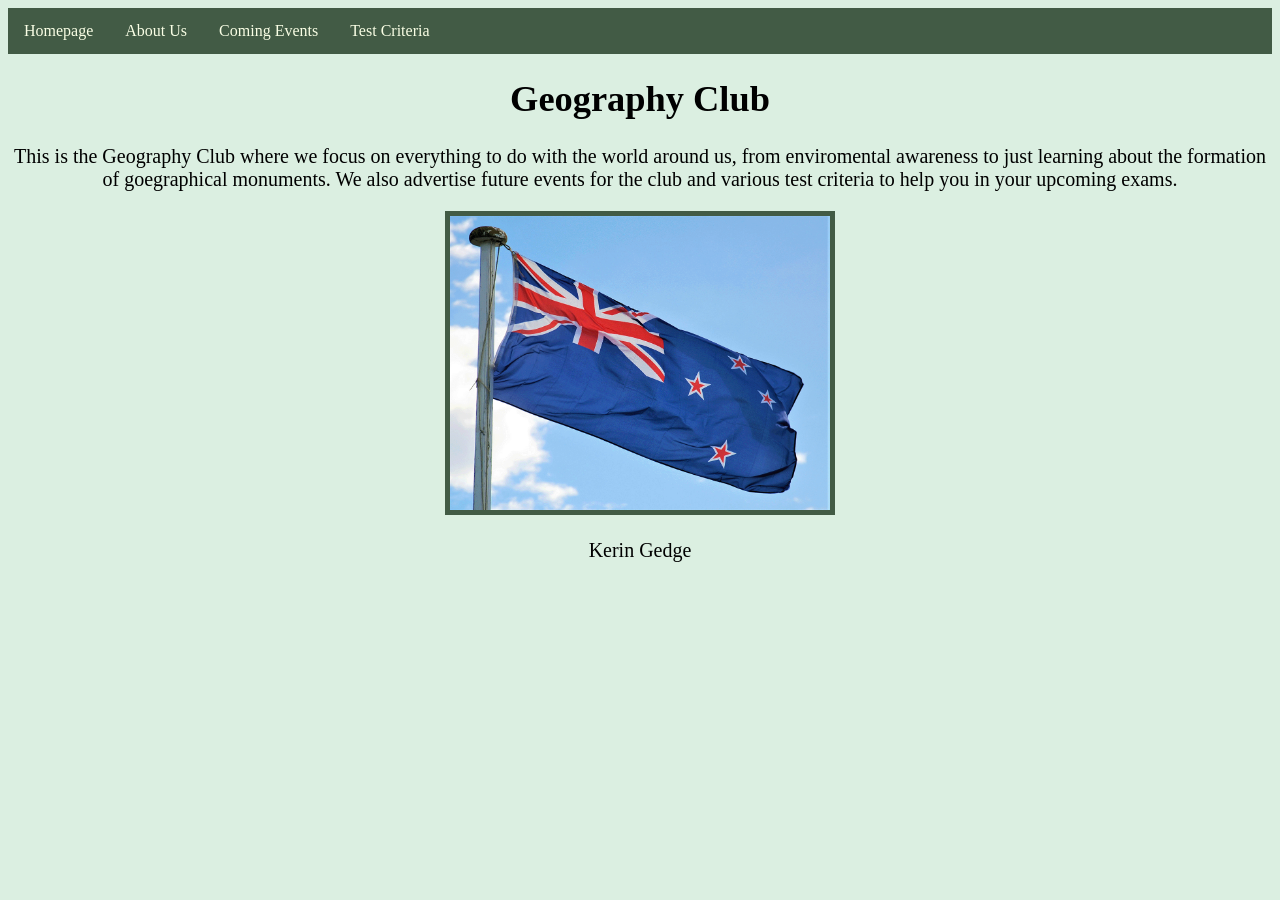
<file: index.html>
<!DOCTYPE html>
<html lang="en">

<head>
    <link rel="stylesheet" href="styles.css">
    <title>Homepage</title>
</head>

<body>
    <div class="navbar">
        <ul>
            <li><a href="index.html">Homepage</a></li>
            <li><a href="about-us.html">About Us</a></li>
            <li><a href="coming-events.html">Coming Events</a></li>
            <li><a href="test-criteria.html">Test Criteria</a></li>
        </ul>
    </div>
    <h1>Geography Club</h1>
    <p>This is the Geography Club where we focus on everything to do with the world around us, from enviromental
        awareness to just learning about the formation of goegraphical monuments. We also advertise future events for
        the club and various test criteria to help you in your upcoming exams. </p>
    <div class="newzealand-flag-center"><img src="images/newzealand flag.png" alt="The New Zealand Flag"></div>
    <p>Kerin Gedge</p>
</body>

</html>
</file>
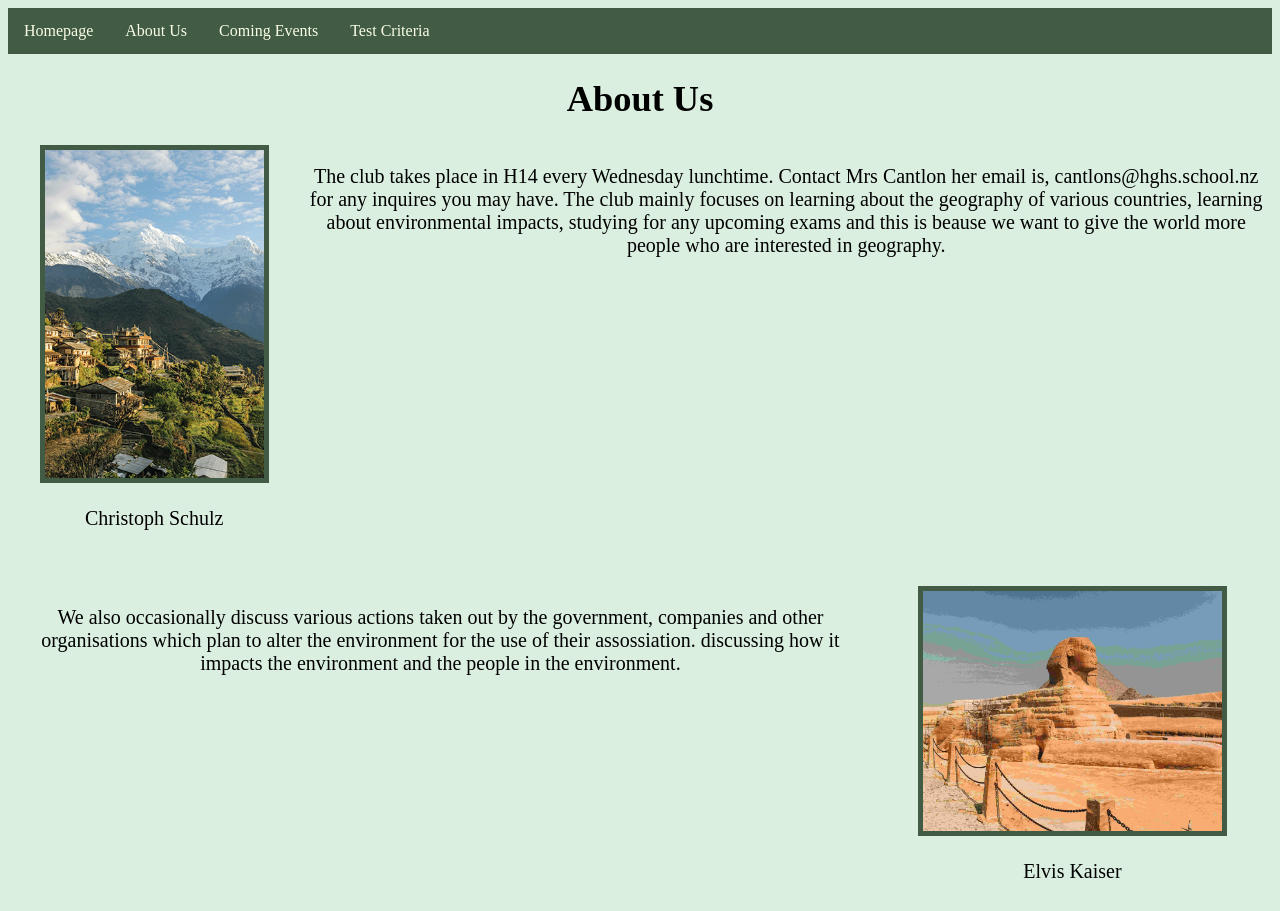
<file: about-us.html>
<!DOCTYPE html>
<html lang="en">

<head>
    <link rel="stylesheet" href="styles.css">
    <title>About Us</title>
</head>

<body>
    <div class="navbar">
        <ul>
            <li><a href="index.html">Homepage</a></li>
            <li><a href="about-us.html">About Us</a></li>
            <li><a href="coming-events.html">Coming Events</a></li>
            <li><a href="test-criteria.html">Test Criteria</a></li>
        </ul>
    </div>
    <h1>About Us</h1>
    <div class="about-flex">
        <div class="about-image-div">
            <img src="images/china-houses.png" alt="Houses On A Hill">
            <p>Christoph Schulz</p>
        </div>

        <div class="text">

            <p>The club takes place in H14 every Wednesday lunchtime. Contact Mrs Cantlon her email is,
                cantlons@hghs.school.nz for any inquires you may have. The club mainly focuses on learning about the
                geography of various countries, learning about environmental impacts, studying for any upcoming exams
                and this is beause we want to give the world more people who are interested in geography. </p>


        </div>
    </div>
    <br>
    <br>
    <div class="about-flex">
        <div class="text">
            <p>We also occasionally discuss various actions taken out by the government, companies and other
                organisations which plan to alter the environment for the use of their assossiation. discussing how it
                impacts the environment and the people in the environment. </p>
        </div>
        <div class="about-image-div"><img src="images/sphinx.jpg" alt="The Sphinx">
            <p>Elvis Kaiser</p>
        </div>


    </div>

</body>

</html>
</file>
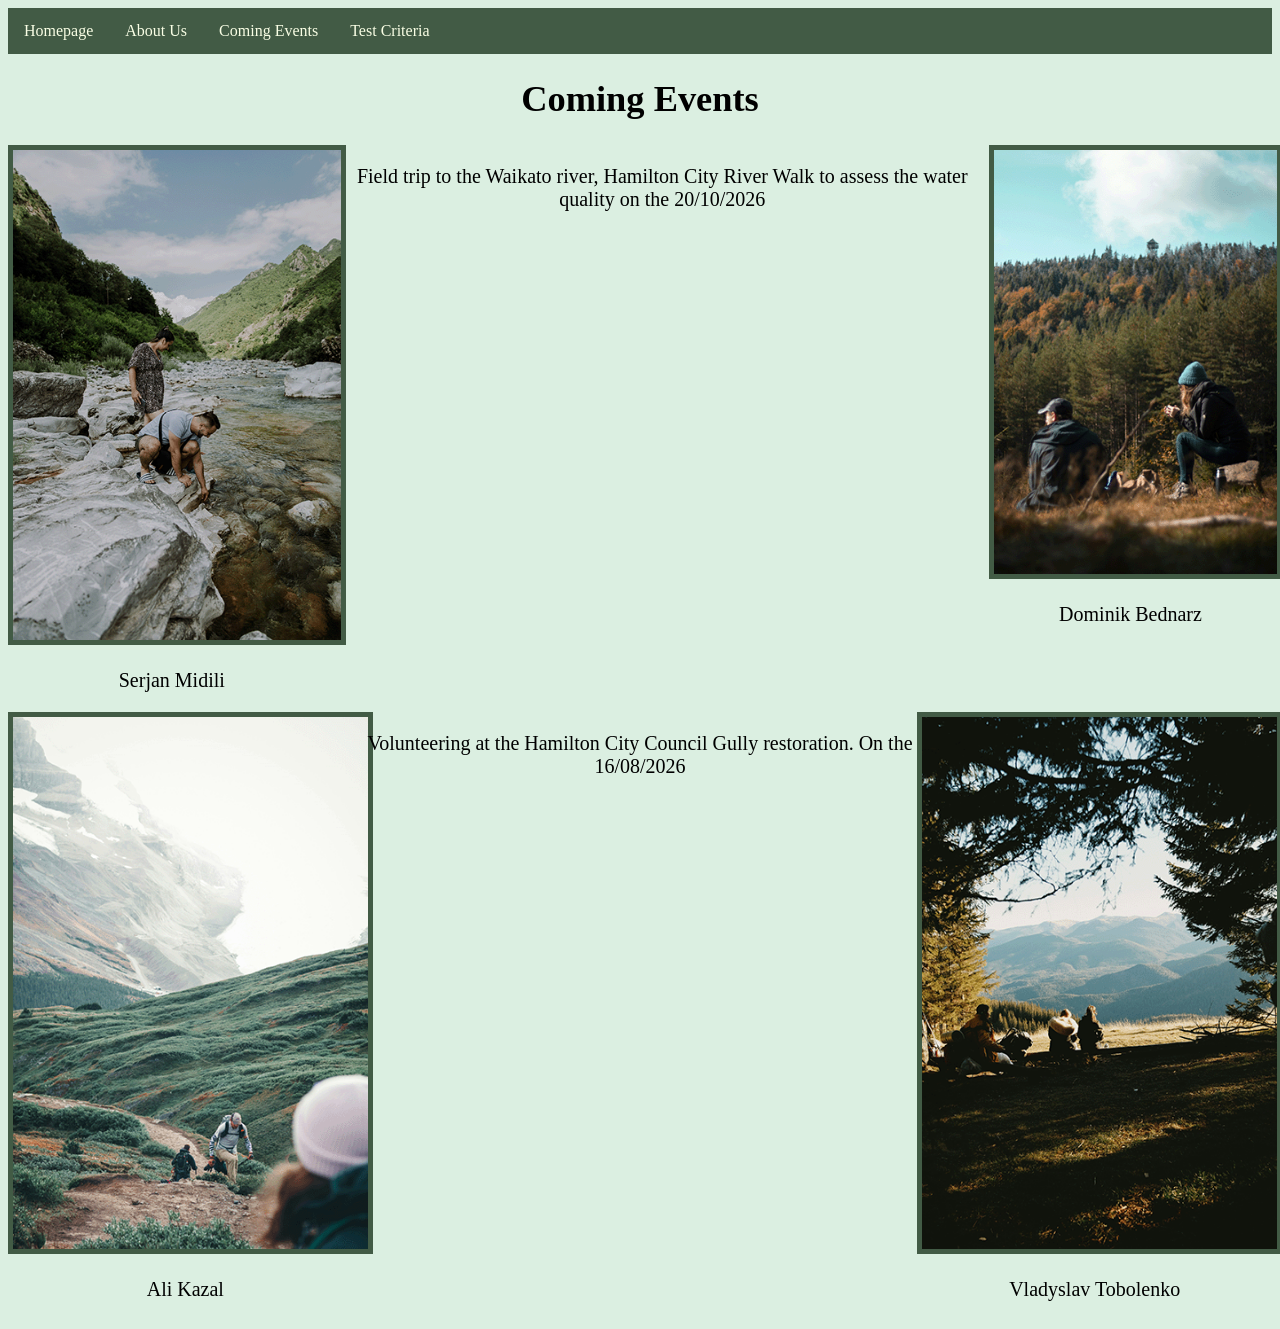
<file: coming-events.html>
<!DOCTYPE html>
<html lang="en">

<head>
    <link rel="stylesheet" href="styles.css">
    <title>Coming Events</title>
</head>
<style>

</style>

<body>
    <div class="navbar">
        <ul>
            <li><a href="index.html">Homepage</a></li>
            <li><a href="about-us.html">About Us</a></li>
            <li><a href="coming-events.html">Coming Events</a></li>
            <li><a href="test-criteria.html">Test Criteria</a></li>
        </ul>
    </div>
    <h1>Coming Events</h1>
    <div class="container">
        <div class="image-div"><img src="images/people-stream.png" alt="People and a stream">
            <p>Serjan Midili</p>
        </div>

        <div class text="text">

            <p>Field trip to the Waikato river, Hamilton City River Walk to assess the water quality on the 20/10/2026
            </p>
        </div>
        <div class="image-div"><img src="images/people-taking-photos.png" alt="People taking photos">
            <p>Dominik Bednarz</p>
        </div>
    </div>

    <div class="container">
        <div class="image-div"><img src="images/people-hiking.png" alt="People hiking">
            <p>Ali Kazal</p>
        </div>

        <div class text="text">
            <p> Volunteering at the Hamilton City Council Gully restoration. On the 16/08/2026</p>
        </div>




        <div class="image-div"><img src="images/people-sitting-under-tree.png" alt="People sitting under a tree ">
            <p>Vladyslav Tobolenko</p>
        </div>
    </div>

</body>

</html>
</file>
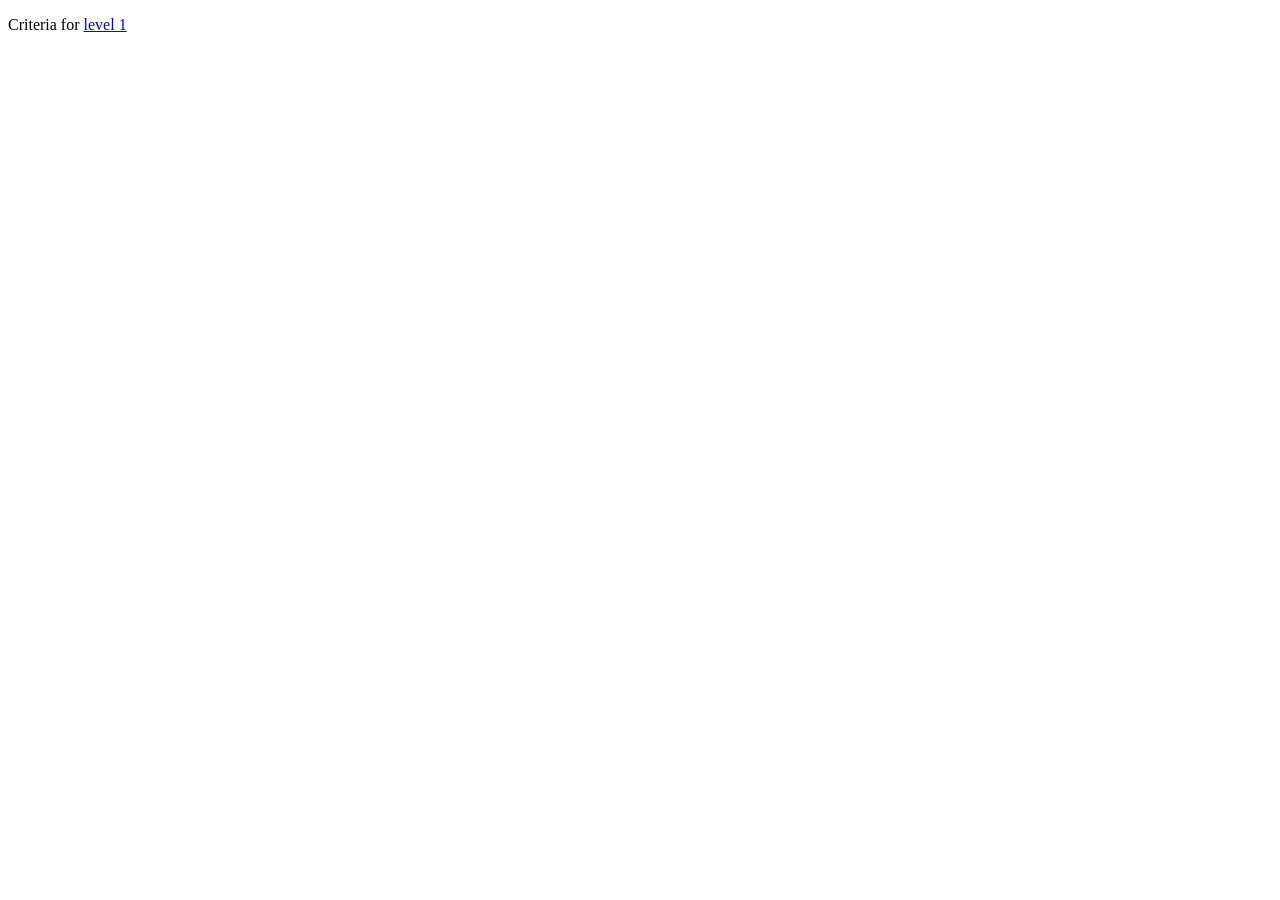
<file: links.html>
<!DOCTYPE html>
<html lang="en">

<head>
    <title>Links</title>
</head>

<body>
    <p>Criteria for <a
            href="https://www.nzqa.govt.nz/ncea/assessment/search.do?query=Geography&view=all&level=01&_gl=1*npio9f*_ga*MTI4NzA0MjUyNi4xNzcxMzU5Nzk4*_ga_TFQQ681L2E*czE3ODcwMDE4MTQkbzMkZzAkdDE3ODcwMDE4MTQkajYwJGwwJGgw/">level
            1</a></p>
</body>

</html>
</file>
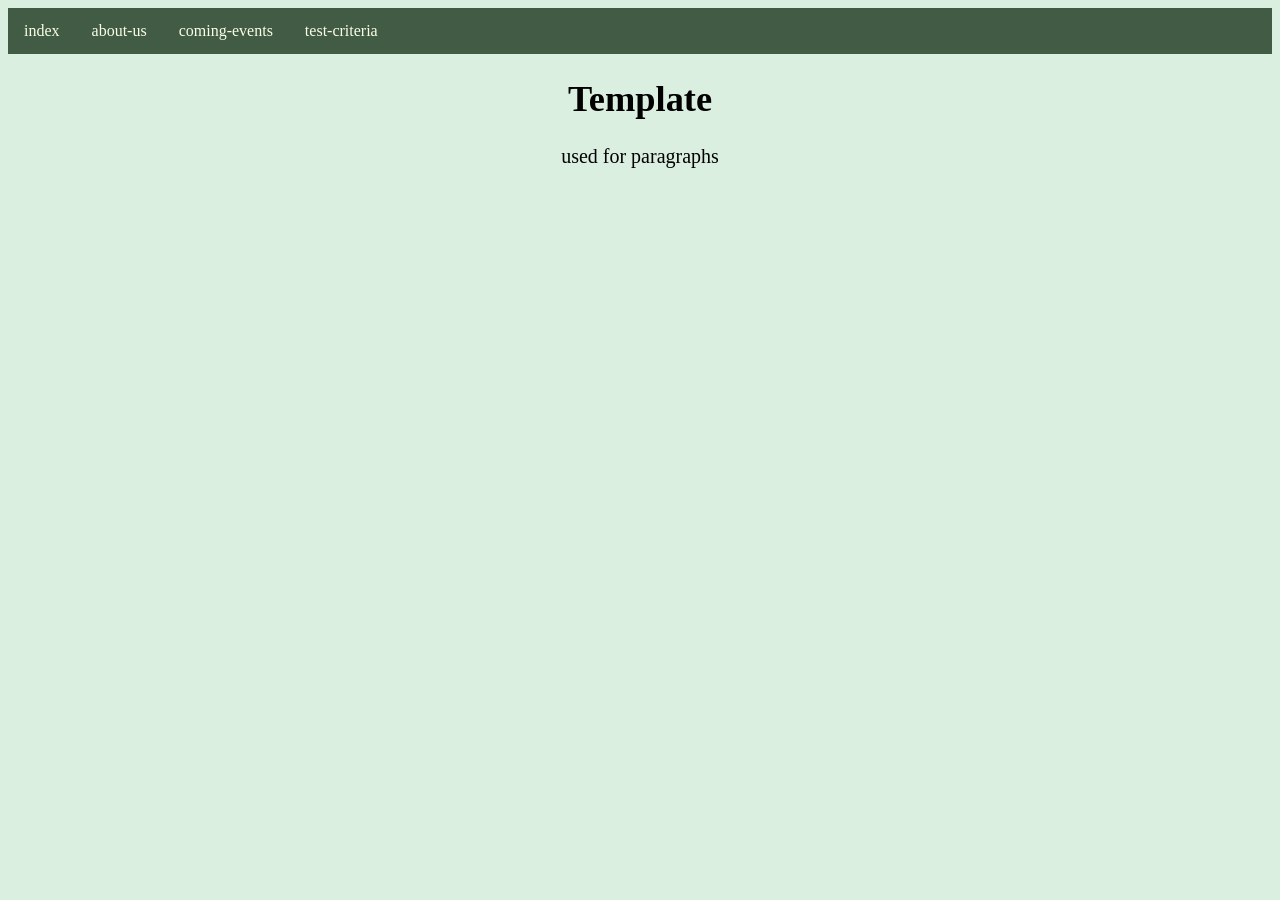
<file: template.html>
<!DOCTYPE html>
<html lang="en">

<head>
    <link rel="stylesheet" href="styles.css">
    <title>Template page</title>
</head>

<body>
    <div class="navbar">
        <ul>
            <li><a href="index.html">index</a></li>
            <li><a href="about-us.html">about-us</a></li>
            <li><a href="coming-events.html">coming-events</a></li>
            <li><a href="test-criteria.html">test-criteria</a></li>
        </ul>
    </div>
    <h1>Template</h1>
    <p>used for paragraphs</p>
</body>

</html>
</file>
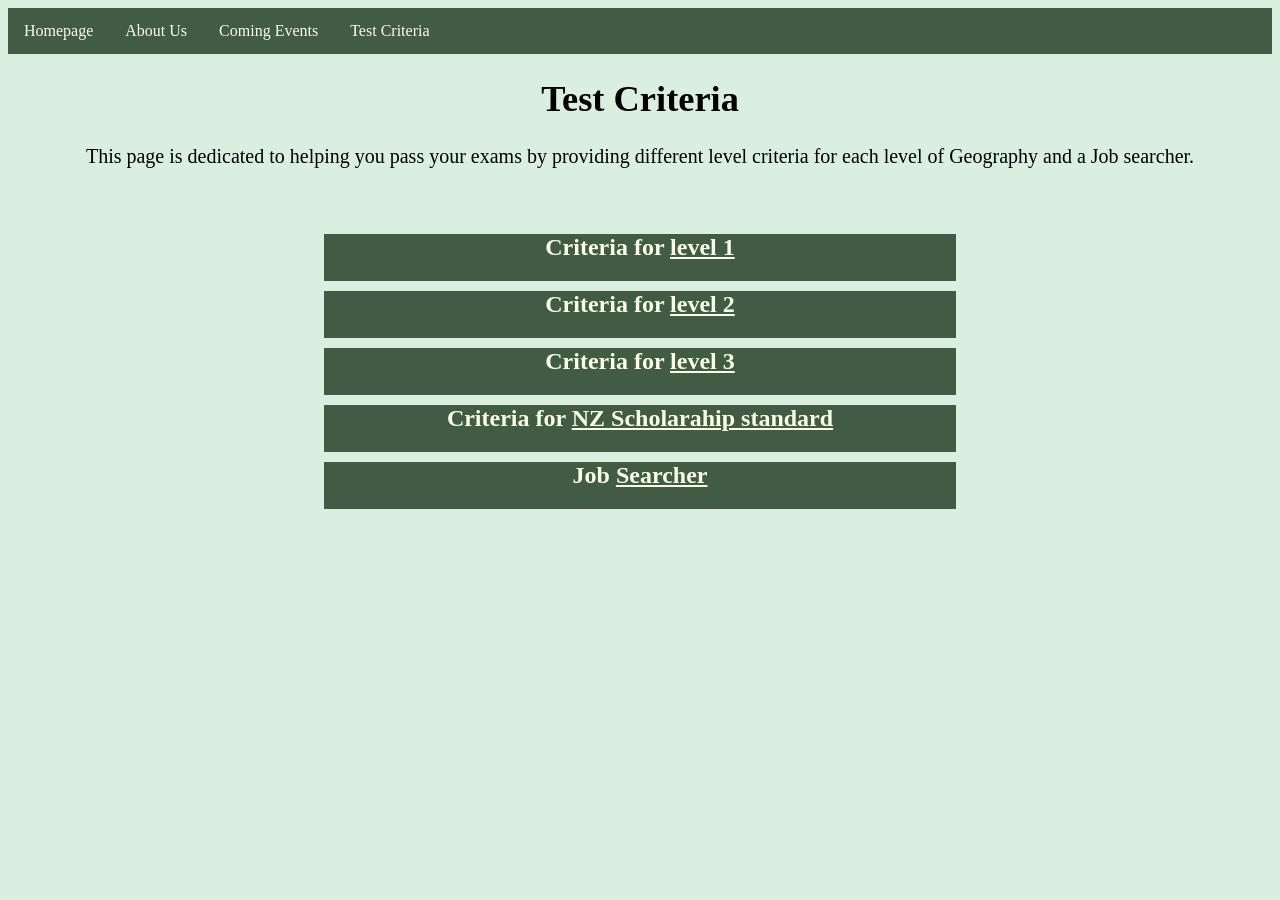
<file: test-criteria.html>
<!DOCTYPE html>
<html lang="en">

<head>
    <link rel="stylesheet" href="styles.css">
    <title>Test Criteria</title>
</head>

<style>

</style>

<body>
    <div class="navbar">
        <ul>
            <li><a href="index.html">Homepage</a></li>
            <li><a href="about-us.html">About Us</a></li>
            <li><a href="coming-events.html">Coming Events</a></li>
            <li><a href="test-criteria.html">Test Criteria</a></li>
        </ul>
    </div>
    <div class="links-for-criteria">
        <h1>Test Criteria</h1>
        <p> This page is dedicated to helping you pass your exams by providing different level criteria for each level
            of Geography and a Job searcher.</p>
        <br>
        <br>

        <h2>Criteria for <a
                href="https://www.nzqa.govt.nz/ncea/assessment/search.do?query=Geography&view=all&level=01&_gl=1*npio9f*_ga*MTI4NzA0MjUyNi4xNzcxMzU5Nzk4*_ga_TFQQ681L2E*czE3ODcwMDE4MTQkbzMkZzAkdDE3ODcwMDE4MTQkajYwJGwwJGgw/">level
                1</a></h2>

        <h2> Criteria for <a
                href="https://www.nzqa.govt.nz/ncea/assessment/search.do?query=Geography&view=all&level=02&_gl=1*57jpw8*_ga*MTI4NzA0MjUyNi4xNzcxMzU5Nzk4*_ga_TFQQ681L2E*czE3ODcwMDE4MTQkbzMkZzEkdDE3ODcwMDMwNTMkajYwJGwwJGgw/">level
                2</a></h2>

        <h2> Criteria for <a
                href="https://www.nzqa.govt.nz/ncea/assessment/search.do?query=Geography&view=all&level=03&_gl=1*y4ngbf*_ga*MTI4NzA0MjUyNi4xNzcxMzU5Nzk4*_ga_TFQQ681L2E*czE3ODcwMDE4MTQkbzMkZzEkdDE3ODcwMDMxNTIkajYwJGwwJGgw/">level
                3</a></h2>

        <h2> Criteria for <a href="https://www2.nzqa.govt.nz/ncea/subjects/scholarship-subjects/geography/">NZ
                Scholarahip standard</a></h2>
        <h2> Job <a href="https://nz.seek.com/">Searcher</a></h2>
    </div>
</body>

</html>
</file>
<file: styles.css>
/* nav-bar */

.navbar ul {
    list-style-type: none;
    margin: 0;
    padding: 0;
    overflow: hidden;
    background-color: #425b45;
}

.navbar li {
    float: left;
}

.navbar li a {
    display: block;
    color: #f9fee5;
    text-align: center;
    padding: 14px 16px;
    text-decoration: none;
    padding-top: 14px 16px;
}

ul li a:hover {
    background-color: #2b352c;
}


/* all pages css (text formatting that is the same across all pages) */

body {
    background-color: #dbefe1;

}

img {
    width: 30%;
}


h1 {
    text-align: center;
}



div {
    text-align: center;
}

/* flexbox */
.container {
    display: flex;
    flex-direction: row;
    justify-content: space-between;
}


.tree-center {
    display: flex;
    justify-content: center;
    align-items: center;
}

.tree-center img {
    width: 40%;
}


.container-flex {
    display: flex;
    flex-direction: row;
}


.image-div img {
    width: 100%;
}


/*Criteria links*/
.links-for-criteria h2 {
    text-align: center;
    background-color: #425b45;
    color: #f9fee5;
    padding-bottom: 20px;
    margin: 10px 25%;
    /*margin 1st num top bottom, second left right*/
}

.links-for-criteria a:link {
    color: #f9fee5;

}

a:visited {
    color: #f9fee5;
    background-color: transparent;
    text-decoration: none;
}
/* Text sizes*/

h1 {
    font-size: 36.4px;
}

p {
    font-size: 20px;
    color: #000000;
    text-align: center;

/*text aligns*/
    text-align: center;
}
/* Border for images*/
img {
    border: 5px solid #425b45;
}

/*About US CSS*/
.about-flex {
    display: flex;
    flex-direction: row;
}

.about-image-div {
    width: 75%;
}

.about-image-div img {
    width: 75%;
}
</file>
